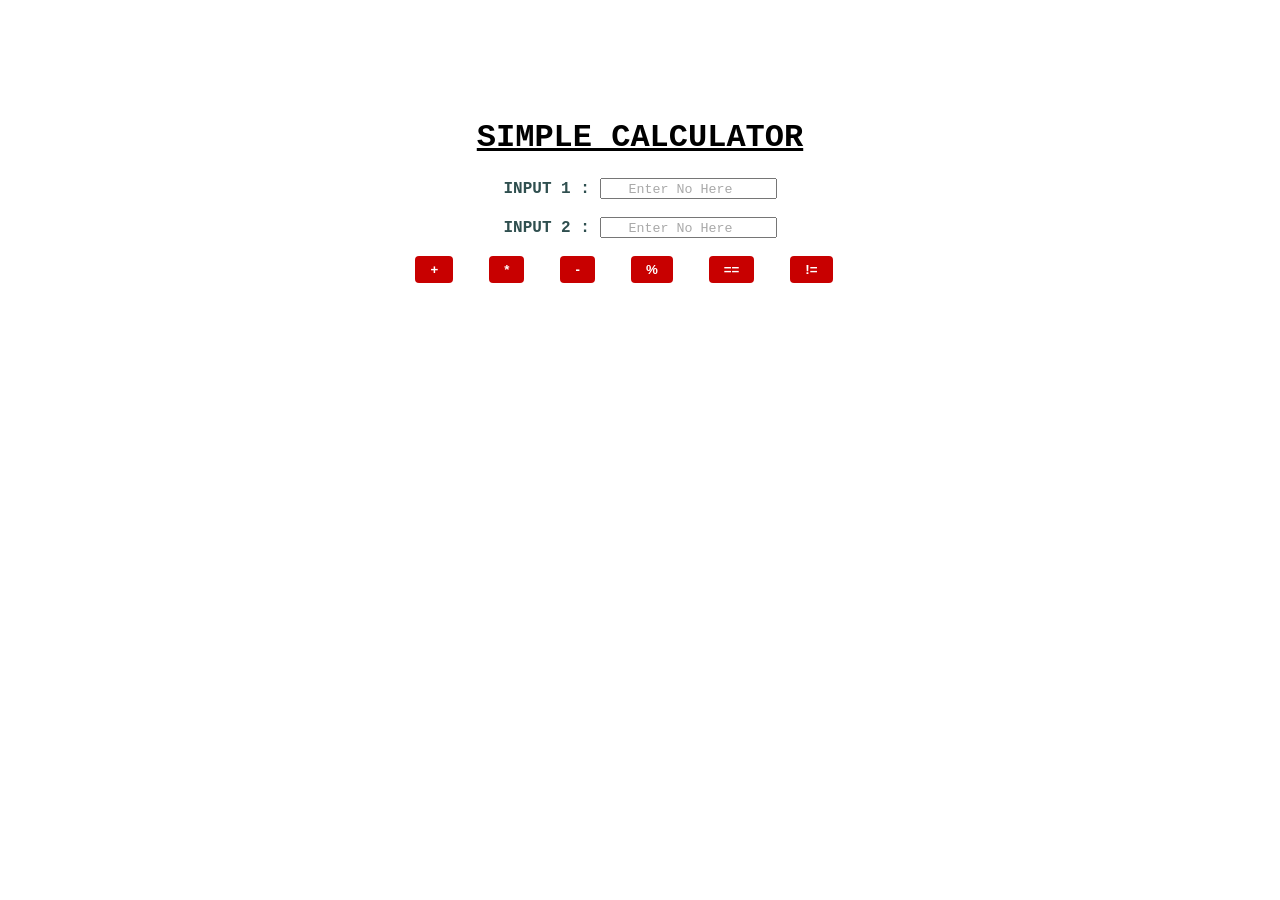
<file: NUM  CALC/index.html>
<!DOCTYPE html>
<html lang="en">

<head>
    <meta charset="UTF-8">
    <meta name="viewport" content="width=device-width, initial-scale=1.0">
    <title>CALC</title>
    <link rel="stylesheet" href="page3.css">
</head>

<body>
    <br>
    <br><br>
    <br><br>
    <center>
        <h1><u>SIMPLE CALCULATOR</u></h1>
        <script src="page3.js">
        </script>
        <label for="number">INPUT 1 : </label>
        <input type="number" id="n1" placeholder="Enter No Here"><br><br>
        <label for="number">INPUT 2 : </label>
        <input type="number" placeholder="Enter No Here" id="n2"><br><br>
        <button id="+" onclick="add()">+</button>&nbsp;&nbsp;&nbsp;
        <button id="*" onclick="mul()">*</button>&nbsp;&nbsp;&nbsp;
        <button id="-" onclick="sub()">-</button>&nbsp;&nbsp;&nbsp;
        <button id="%" onclick="remainder()">%</button>&nbsp;&nbsp;&nbsp;
        <button id="==" onclick="equalto()">==</button>&nbsp;&nbsp;&nbsp;
        <button id="!=" onclick="unequalto()">!=</button>&nbsp;&nbsp;&nbsp;
        <br>
        <br>
        <p style="font-weight: 900;" id="output"></p>
    </center>
</body>

</html>
</file>
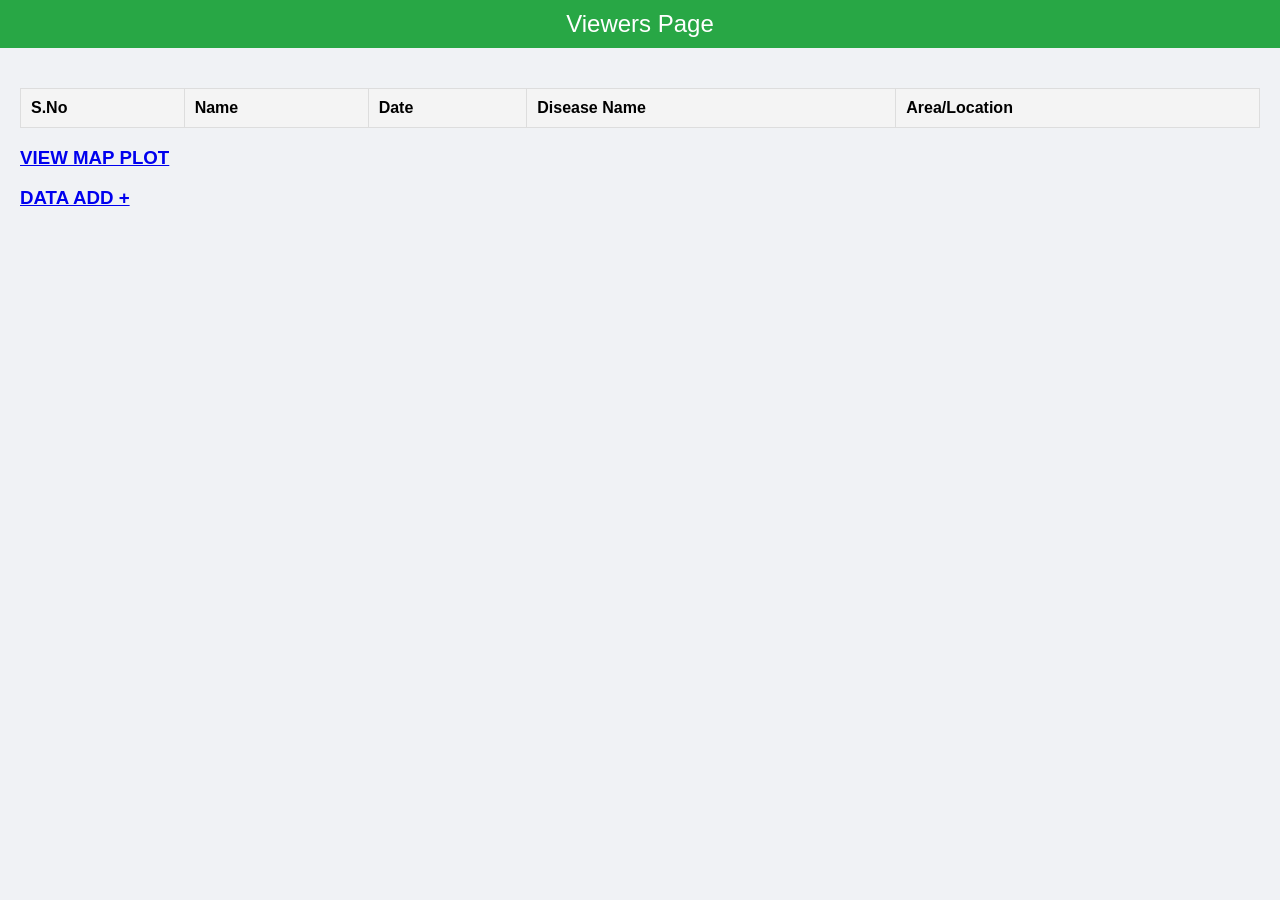
<file: STREET MAP/Viewers.html>
<!DOCTYPE html>
<html lang="en">

<head>
    <meta charset="UTF-8">
    <meta name="viewport" content="width=device-width, initial-scale=1.0">
    <title>Viewers Page</title>
    <style>
        body {
            font-family: Arial, sans-serif;
            margin: 0;
            padding: 0;
            background-color: #f0f2f5;
        }

        header {
            background-color: #28a745;
            color: white;
            padding: 10px 20px;
            text-align: center;
            font-size: 24px;
        }

        main {
            padding: 20px;
        }

        table {
            width: 100%;
            border-collapse: collapse;
            margin-top: 20px;
            background: white;
        }

        table,
        th,
        td {
            border: 1px solid #ddd;
        }

        th,
        td {
            padding: 10px;
            text-align: left;
        }

        th {
            background-color: #f4f4f4;
        }
    </style>
</head>

<body>

    <header>Viewers Page</header>
    <main>
        <table id="dataTable">
            <thead>
                <tr>
                    <th>S.No</th>
                    <th>Name</th>
                    <th>Date</th>
                    <th>Disease Name</th>
                    <th>Area/Location</th>
                </tr>
            </thead>
            <tbody>

            </tbody>
        </table>
        <a target="_blank" href="./Index.html">
            <h3>VIEW MAP PLOT</h3>
        </a>
        <a target="_blank" href="./Admin.html">
            <h3>DATA ADD + </h3>
        </a>

        <script>
            function loadData() {
                const table = document.getElementById('dataTable').querySelector('tbody');
                const data = JSON.parse(localStorage.getItem('tableData')) || [];

                data.forEach((row, index) => {
                    const newRow = table.insertRow();
                    newRow.innerHTML = `
                    <td>${index + 1}</td>
                    <td>${row.name}</td>
                    <td>${row.date}</td>
                    <td>${row.disease}</td>
                    <td>${row.location}</td>
                `;
                });
            }

            window.onload = loadData;
        </script>
    </main>

</body>

</html>
</file>
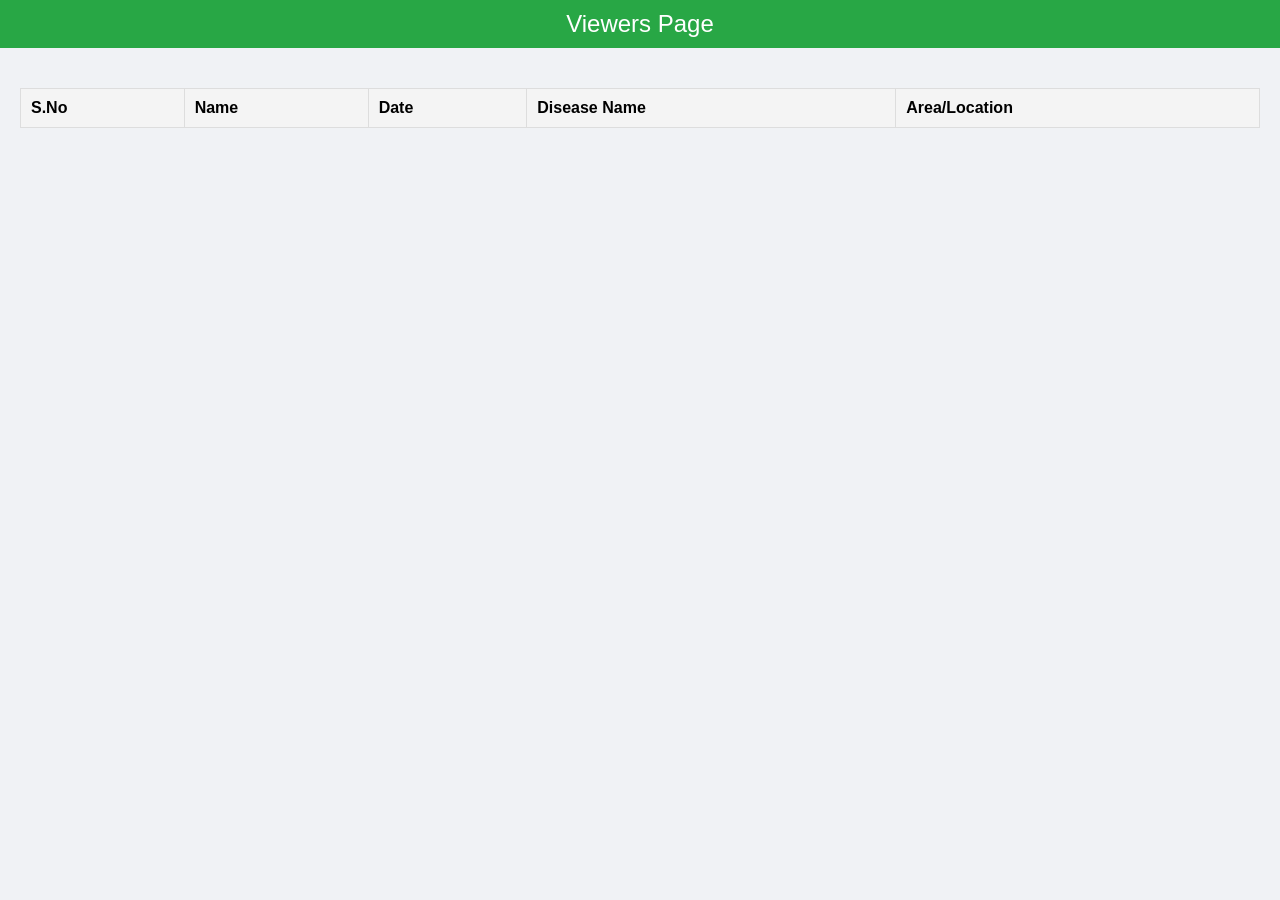
<file: TABLE_CRUD/Viewers.html>
<!DOCTYPE html>
<html lang="en">
<head>
    <meta charset="UTF-8">
    <meta name="viewport" content="width=device-width, initial-scale=1.0">
    <title>Viewers Page</title>
    <style>
        body {
            font-family: Arial, sans-serif;
            margin: 0;
            padding: 0;
            background-color: #f0f2f5;
        }
        header {
            background-color: #28a745;
            color: white;
            padding: 10px 20px;
            text-align: center;
            font-size: 24px;
        }
        main {
            padding: 20px;
        }
        table {
            width: 100%;
            border-collapse: collapse;
            margin-top: 20px;
            background: white;
        }
        table, th, td {
            border: 1px solid #ddd;
        }
        th, td {
            padding: 10px;
            text-align: left;
        }
        th {
            background-color: #f4f4f4;
        }
    </style>
</head>
<body>

<header>Viewers Page</header>
<main>
    <table id="dataTable">
        <thead>
            <tr>
                <th>S.No</th>
                <th>Name</th>
                <th>Date</th>
                <th>Disease Name</th>
                <th>Area/Location</th>
            </tr>
        </thead>
        <tbody>
            <!-- Data will be dynamically populated here -->
        </tbody>
    </table>

    <script>
        function loadData() {
            const table = document.getElementById('dataTable').querySelector('tbody');
            const data = JSON.parse(localStorage.getItem('tableData')) || [];

            data.forEach((row, index) => {
                const newRow = table.insertRow();
                newRow.innerHTML = `
                    <td>${index + 1}</td>
                    <td>${row.name}</td>
                    <td>${row.date}</td>
                    <td>${row.disease}</td>
                    <td>${row.location}</td>
                `;
            });
        }

        window.onload = loadData;
    </script>
</main>

</body>
</html>
</file>
<file: NUM  CALC/page3.css>
label {
    margin-top: 200px;
}

button {
    background-color: rgb(200, 0, 0);
    border: none;
    border-radius: 4px;
    color: white;
    padding-top: 6px;
    padding-bottom: 6px;
    padding-left: 15px;
    padding-right: 15px;
    cursor: pointer;
    transition: opacity 0.5s;
    text-align: center;
    margin-right: 20px;
    font-weight: 700;
}

button:hover {
    opacity: 0.6;
}

button:active {
    background-color: rgb(62, 62, 62);
    opacity: 0.5;
}

::placeholder {
    text-align: center;
    font-family: 'Courier New', Courier, monospace;
    color: darkgray;
}

label,p {
    font-weight: 700;
    font-family: 'Courier New', Courier, monospace;
    color: darkslategray;
}
h1{
    font-weight: 700;
    font-family: 'Courier New', Courier, monospace;
    
}
</file>
